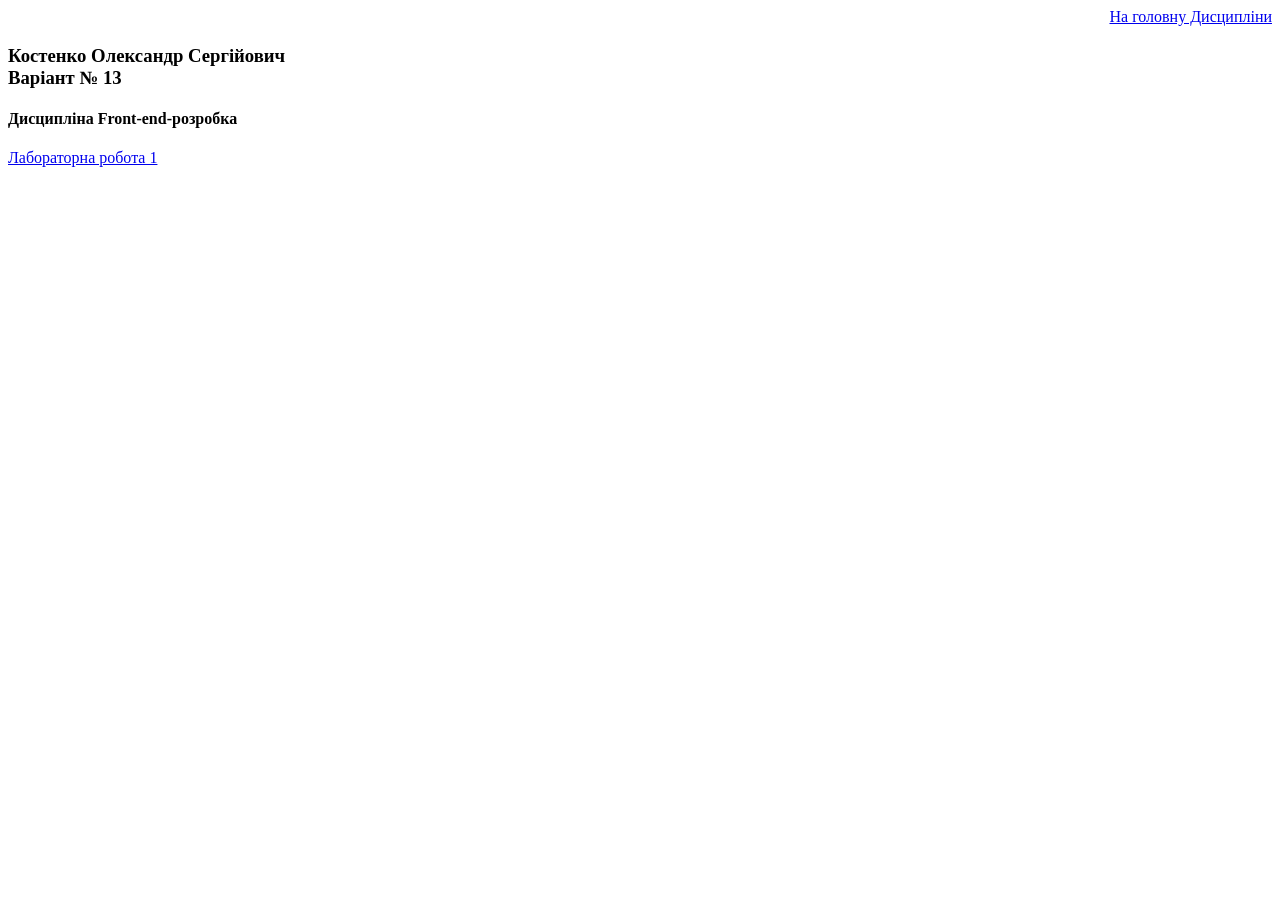
<file: index.html>
<html>
    <head>
        <meta charset="UTF-8">
        <title>Костенко Олександр Сергійович</title>
    </head>
    <body>
        <a style="display:block;text-align:right"href="index.html">На головну Дисципліни</a>
        <h3>Костенко Олександр Сергійович<br>Варіант № 13</h3>
        <h4>Дисципліна Front-end-розробка</h4>
        <a href="lab1_kostenko/lab1.html">Лабораторна робота 1</a><br>
    </body>
</html>
</file>
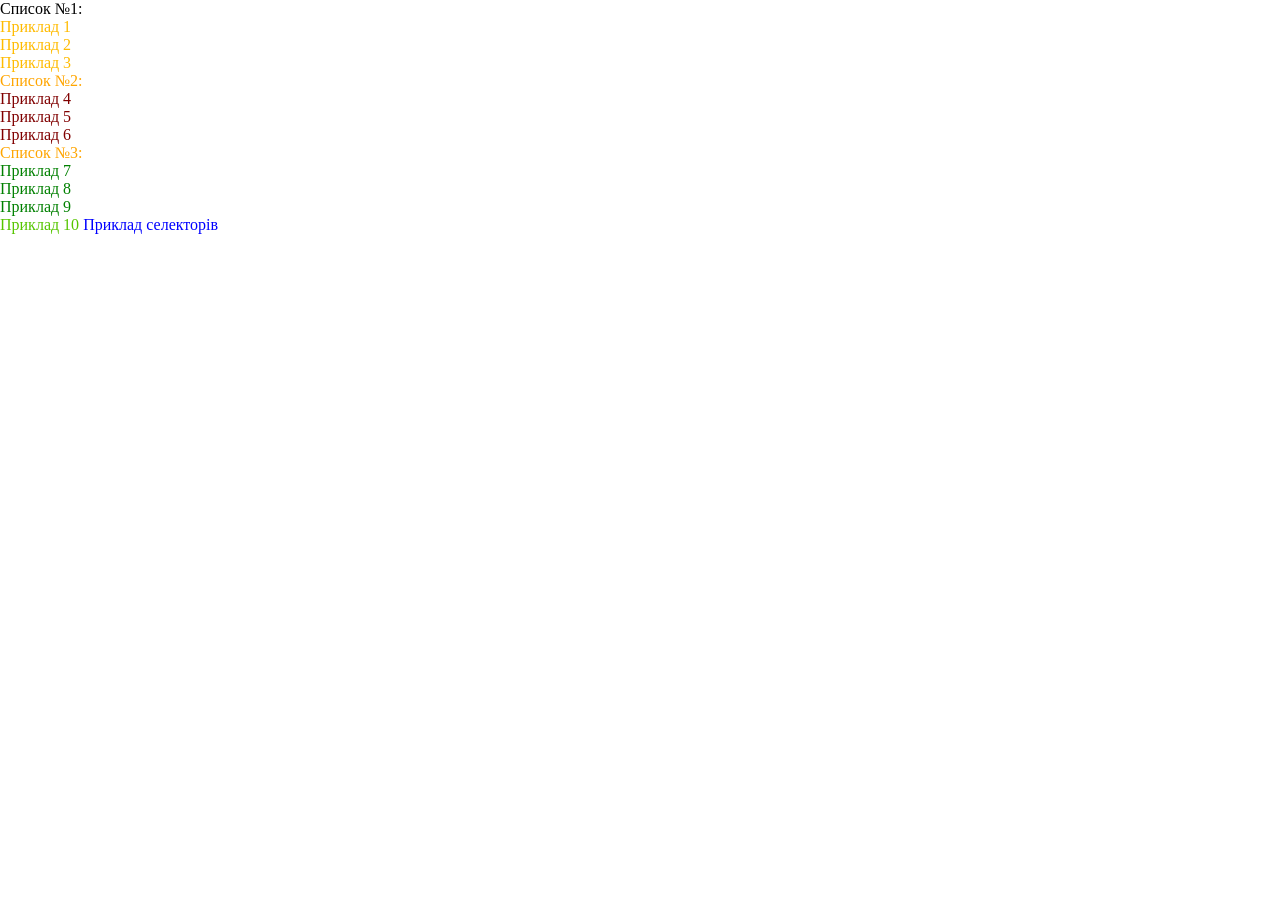
<file: lab1.html>
<!DOCTYPE html>
<html lang="uk">
<head>
    <meta charset="UTF-8">
    <title>Lab 1</title>
    <link rel="stylesheet" href="style/style.css">
</head>
<body>
    <p>Список №1:</p>
    <ul>
        <li><a href="html/example1.html" class="list1">Приклад 1</a></li>
        <li><a href="html/example2.html" class="list1">Приклад 2</a></li>
        <li><a href="html/example3.html" class="list1">Приклад 3</a></li>
    </ul>

    <p>Список №2:</p>
    <ul>
        <li><a href="html/example4.html" class="list2">Приклад 4</a></li>
        <li><a href="html/example5.html" class="list2">Приклад 5</a></li>
        <li><a href="html/example6.html" class="list2">Приклад 6</a></li>
    </ul>

    <p>Список №3:</p>
    <ul>
        <li><a href="html/example7.html">Приклад 7</a></li>
        <li><a href="html/example8.html">Приклад 8</a></li>
        <li><a href="html/example9.html">Приклад 9</a></li>
    </ul>

    <a href="html/example10.html" id="exam10">Приклад 10</a>
    
    <a href="selectors.html">Приклад селекторів</a>


</body>
</html>
</file>
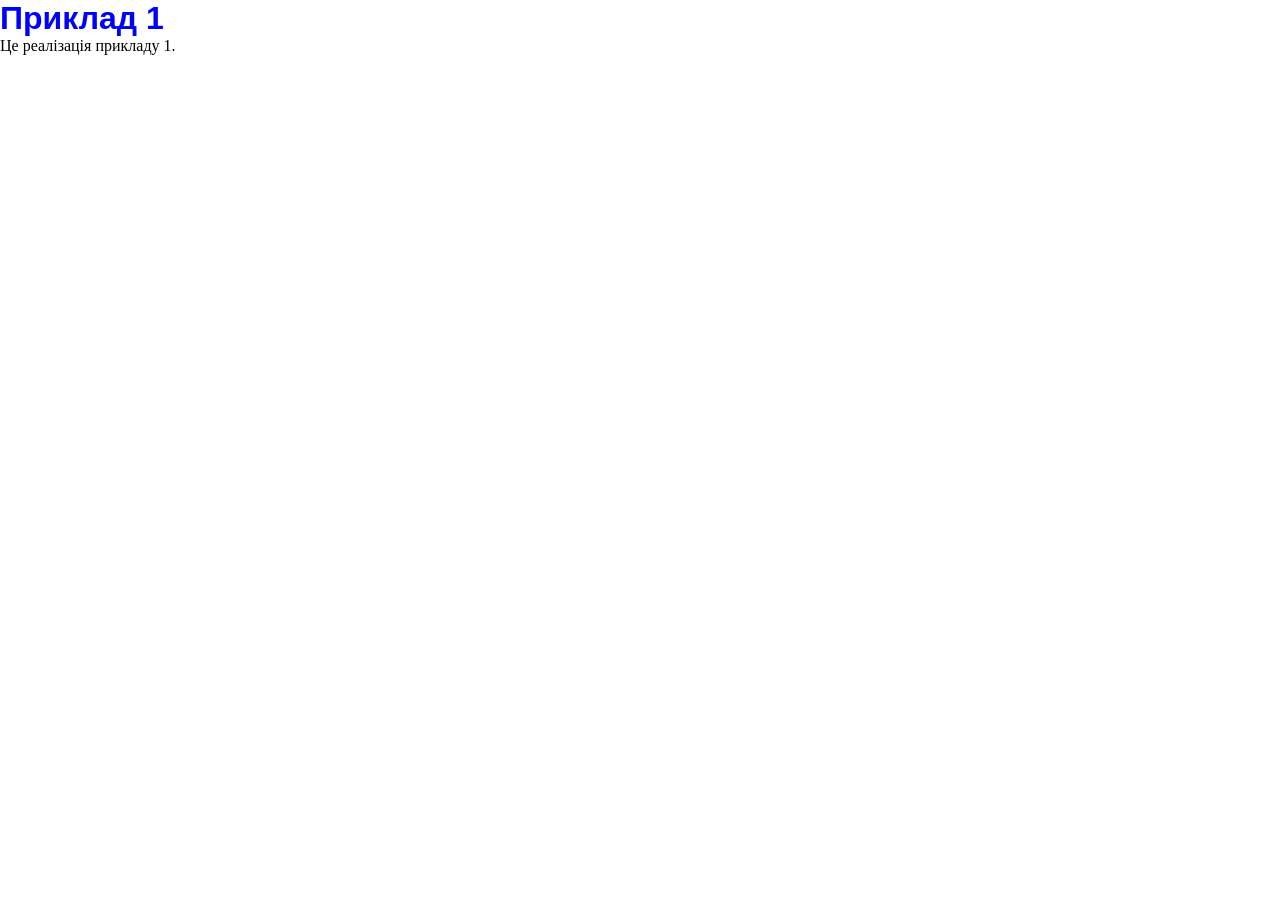
<file: html/example1.html>
<!DOCTYPE html>
<html lang="uk">
<head>
    <meta charset="UTF-8">
    <title>Приклад 1</title>
    <link rel="stylesheet" href="../style/style.css">
</head>
<body>
    <h1>Приклад 1</h1>
    <p>Це реалізація прикладу 1.</p>
</body>
</html>
</file>
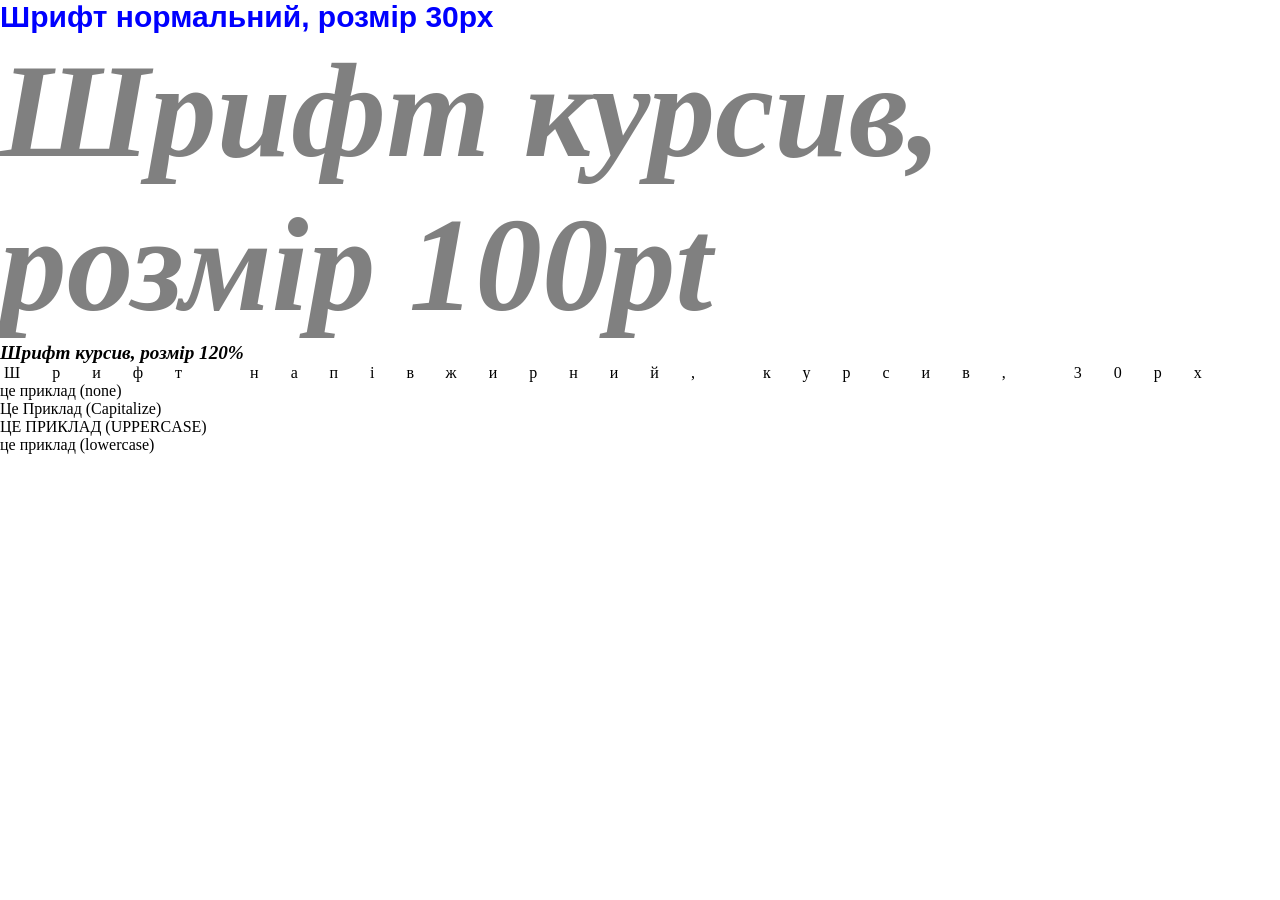
<file: html/example10.html>
<!DOCTYPE html>
<html lang="uk">
<head>
    <meta charset="UTF-8">
    <title>Приклад 10</title>
    <link rel="stylesheet" type="text/css" href="/style/style.css">
</head>
<body>
    <h1 class="ex10">Шрифт нормальний, розмір 30рх</h1>
    <h2 class="ex10"> Шрифт курсив, розмір 100рt </h2>
    <h3 class="ex10"> Шрифт курсив, розмір 120% </h3>
    <p class="ex10"> Шрифт напівжирний, курсив, 30рх</p>
    <p style="text-transform:none;">це приклад (none)</p>
    <p style="text-transform:capitalize;">це приклад (capitalize)</p> 
    <p style="text-transform:uppercase;">це приклад (uppercase)</p> 
    <p style="text-transform:lowercase;">ЦЕ ПРИКЛАД (lowercase)</p>

</body>
</html>
</file>
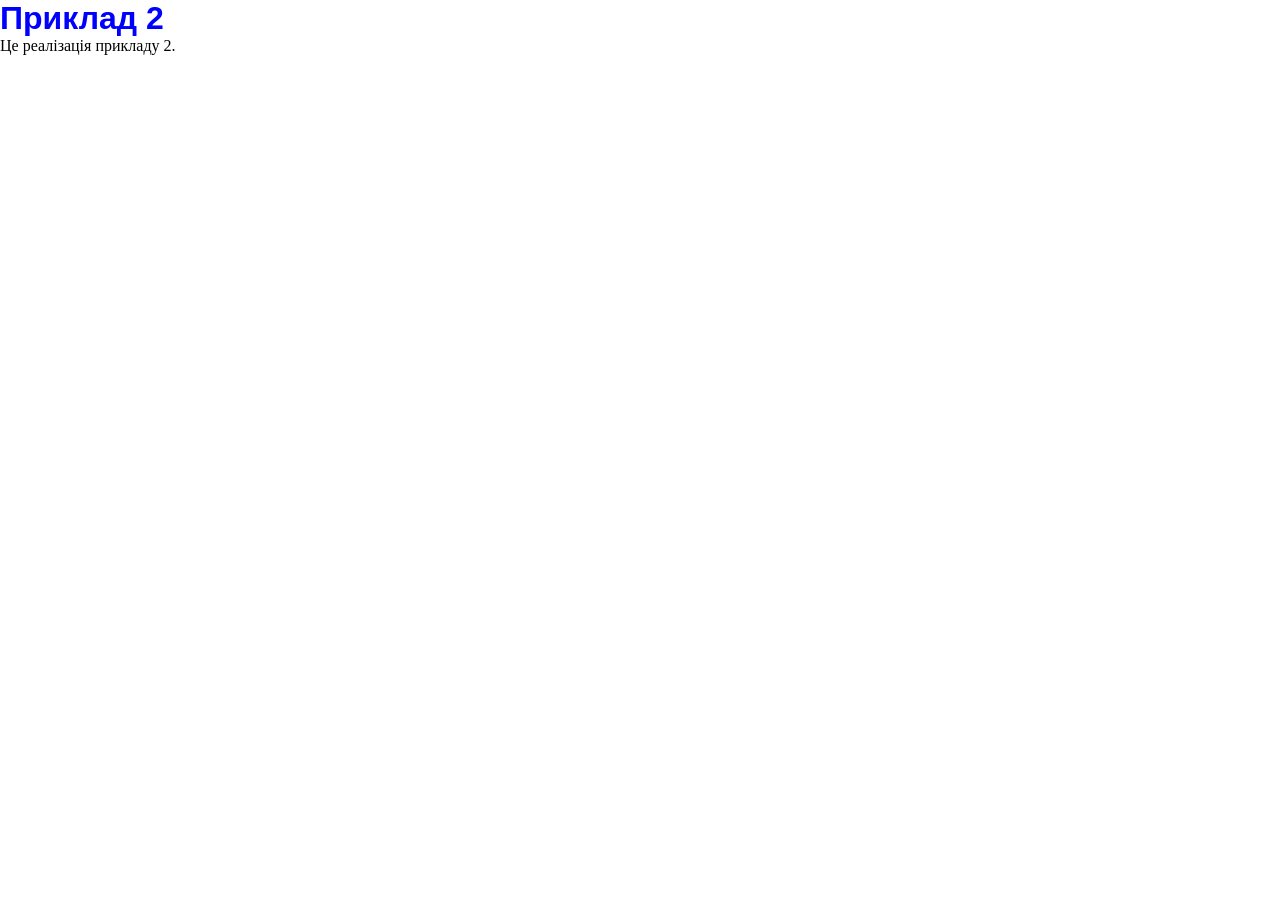
<file: html/example2.html>
<!DOCTYPE html>
<html lang="uk">
<head>
    <meta charset="UTF-8">
    <title>Приклад 2</title>
    <link rel="stylesheet" href="../style/style.css">
</head>
<body>
    <h1>Приклад 2</h1>
    <p>Це реалізація прикладу 2.</p>
</body>
</html>
</file>
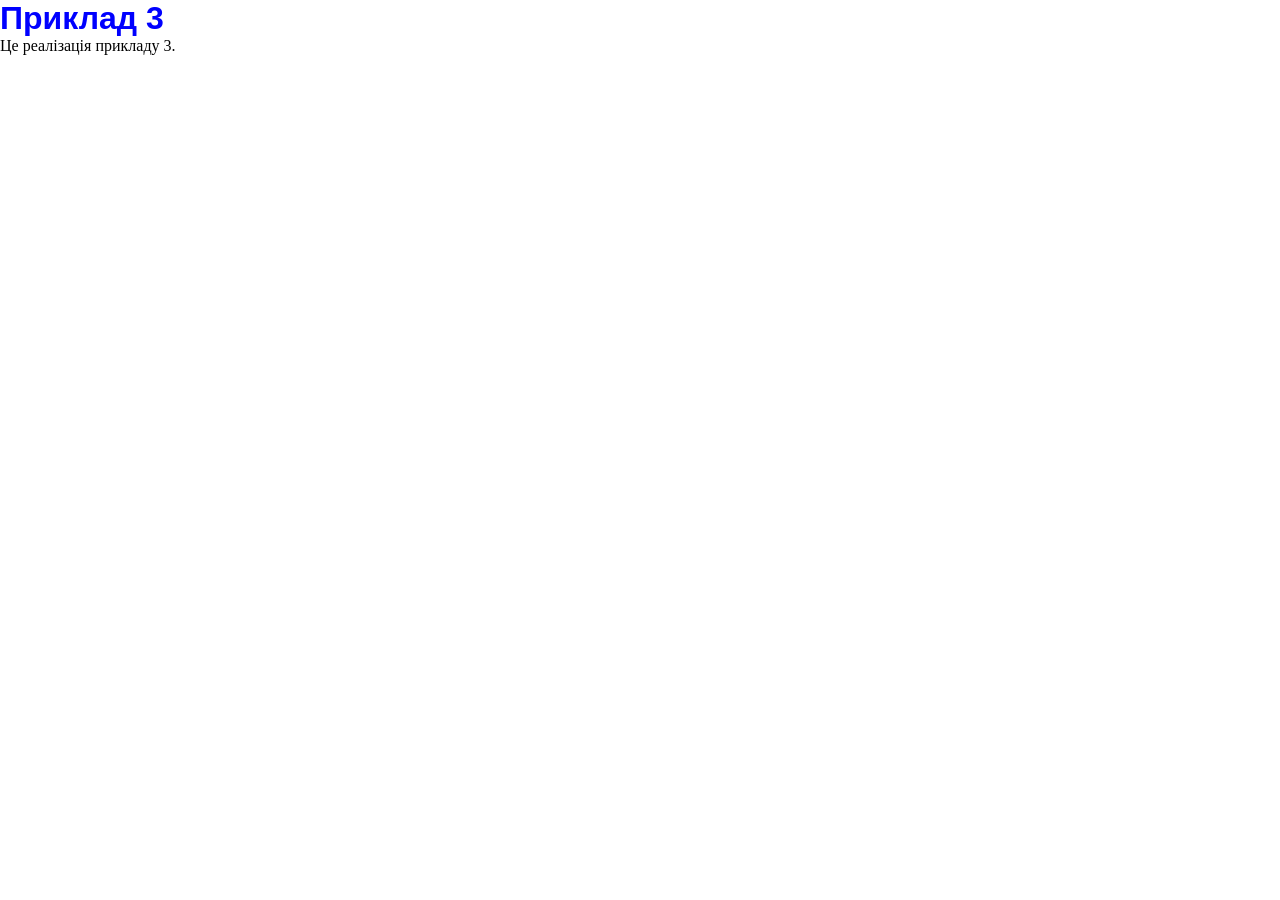
<file: html/example3.html>
<!DOCTYPE html>
<html lang="uk">
<head>
    <meta charset="UTF-8">
    <title>Приклад 3</title>
    <link rel="stylesheet" href="../style/style.css">
</head>
<body>
    <h1>Приклад 3</h1>
    <p>Це реалізація прикладу 3.</p>
</body>
</html>
</file>
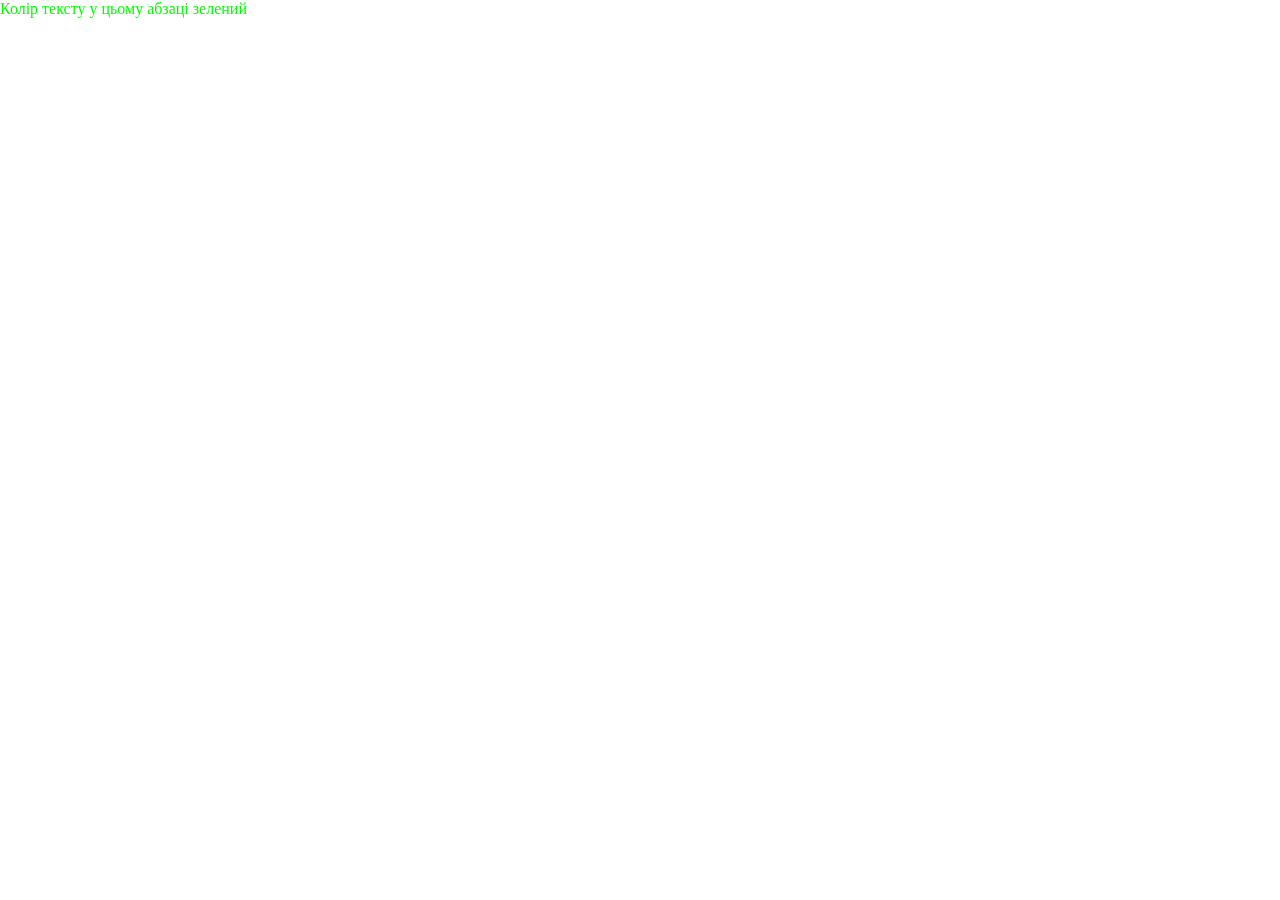
<file: html/example4.html>
<!DOCTYPE html>
<html lang="uk">
<head>
    <meta charset="UTF-8">
    <title>Приклад 4</title>
    <link rel="stylesheet" href="../style/style.css">
</head>
<body>
    <p class="ex4">Колір тексту у цьому абзаці зелений</p>
</body>
</html>
</file>
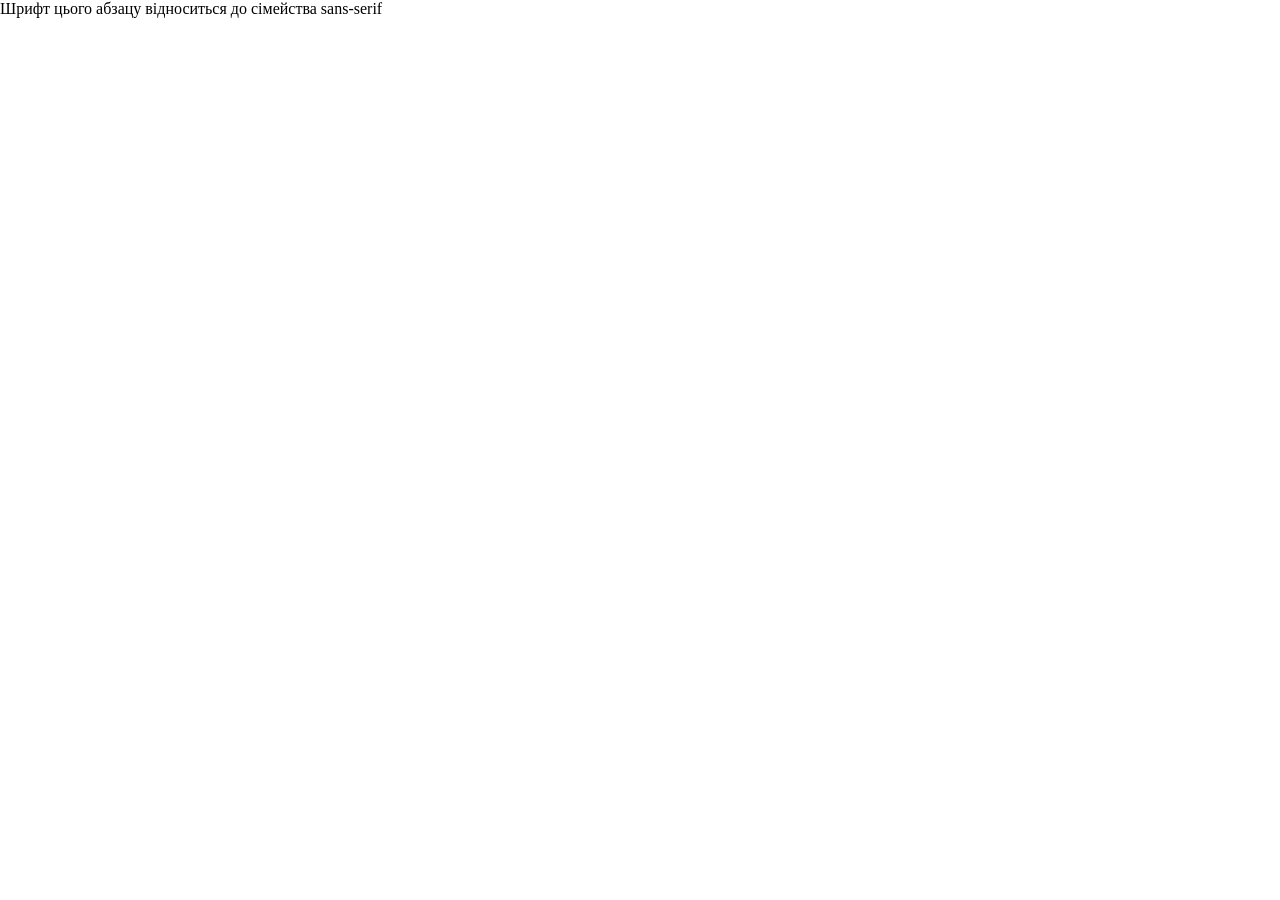
<file: html/example6.html>
<!DOCTYPE html>
<html lang="uk">
<head>
    <meta charset="UTF-8">
    <title>Приклад 6</title>
    <link rel="stylesheet" type="text/css" href="../style/style.css">
</head>
<body>
    <p class=”ex6”> Шрифт цього абзацу відноситься до сімейства sans-serif</p>

</body>
</html>
</file>
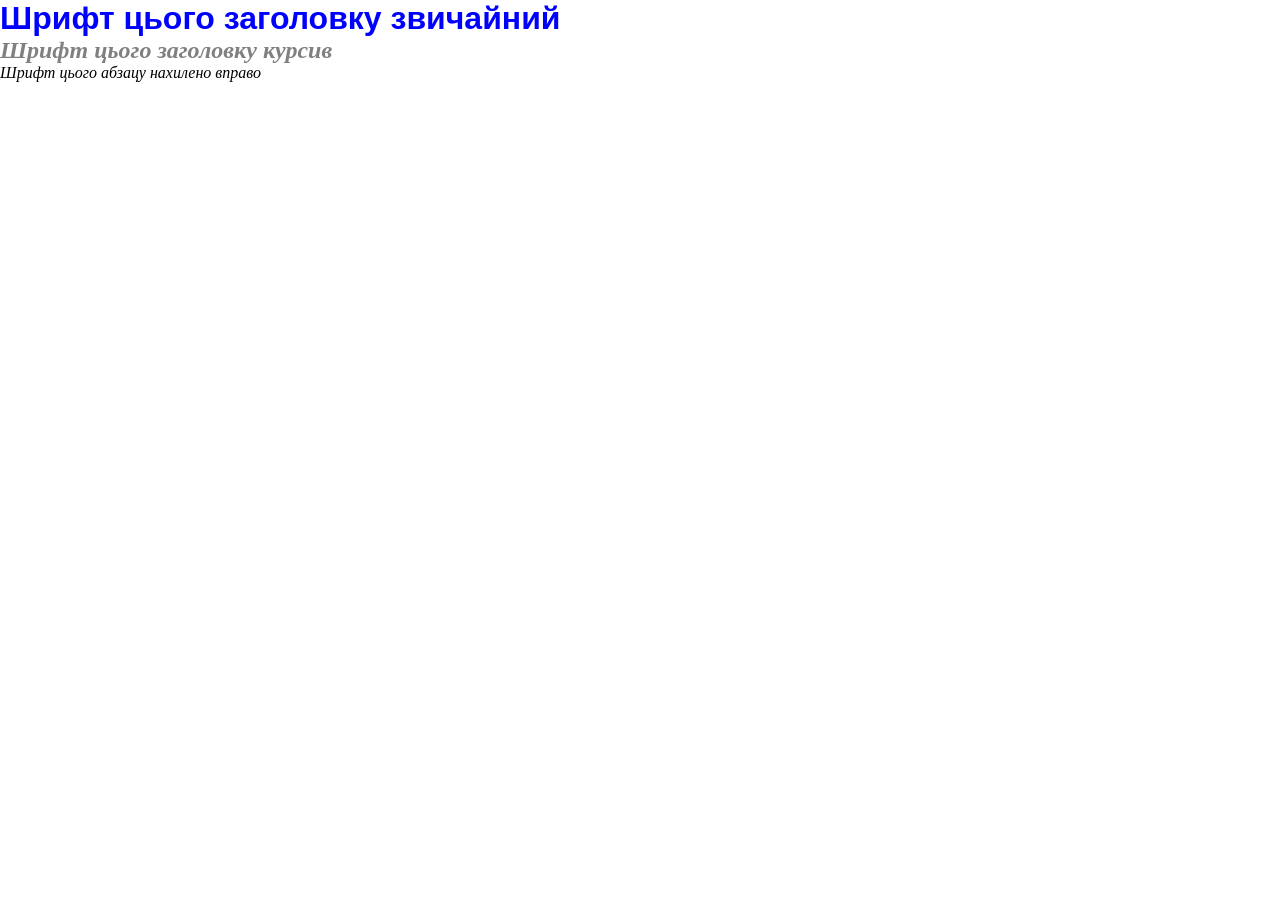
<file: html/example7.html>
<!DOCTYPE html>
<html lang="uk">
<head>
    <meta charset="UTF-8">
    <title>Приклад 7</title>
    <link rel="stylesheet" type="text/css" href="../style/style.css">
</head>
<body>
     <h1 class="ex7">Шрифт цього заголовку звичайний</h1>
     <h2 class="ex7">Шрифт цього заголовку курсив</h2>
     <p class="ex7"> Шрифт цього абзацу нахилено вправо</p>
 

</body>
</html>
</file>
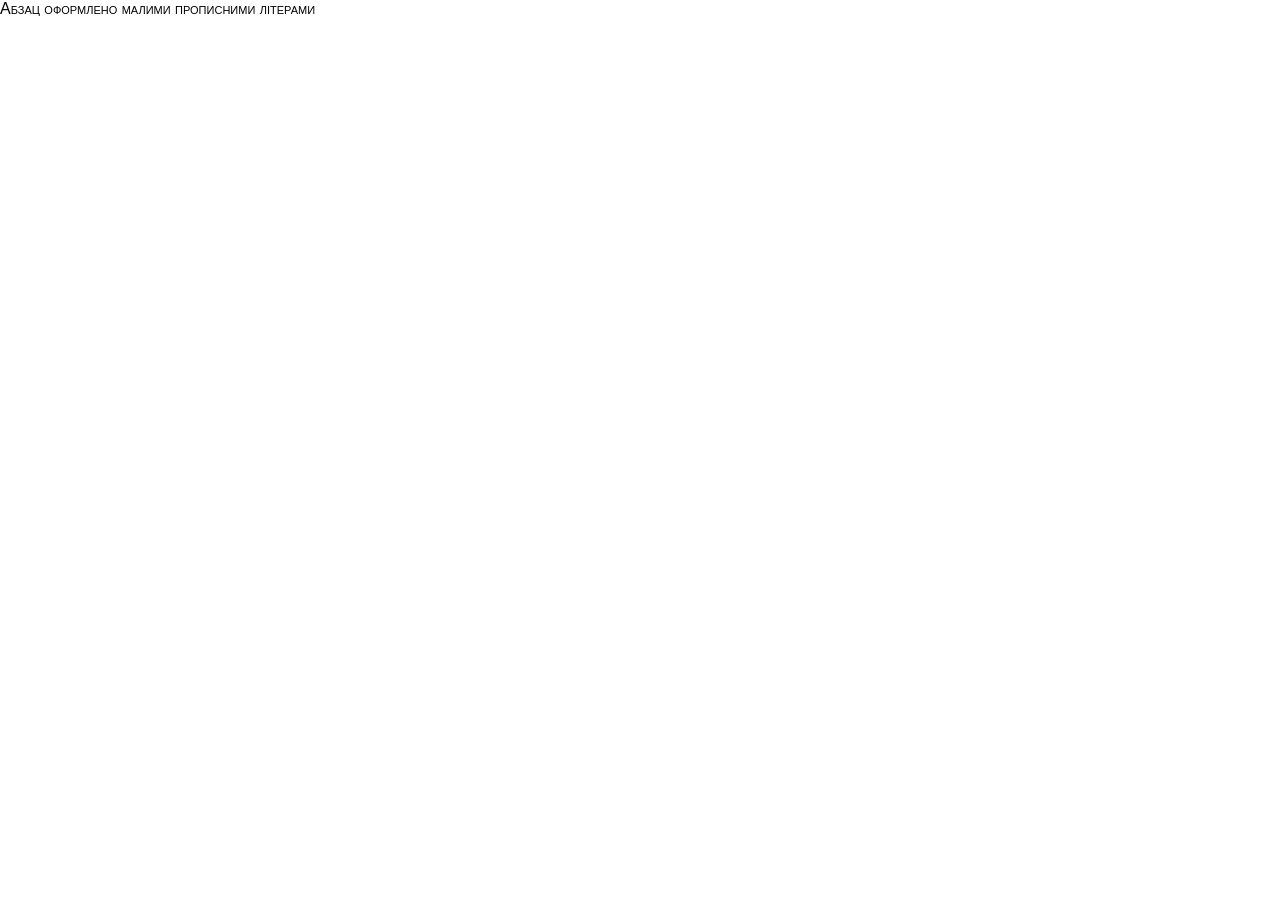
<file: html/example8.html>
<!DOCTYPE html>
<html lang="uk">
<head>
    <meta charset="UTF-8">
    <title>Приклад 8</title>
    <link rel="stylesheet" type="text/css" href="../style/style.css">
</head>
<body>
     <p class="ex8">Абзац оформлено малими прописними літерами</p>

</body>
</html>
</file>
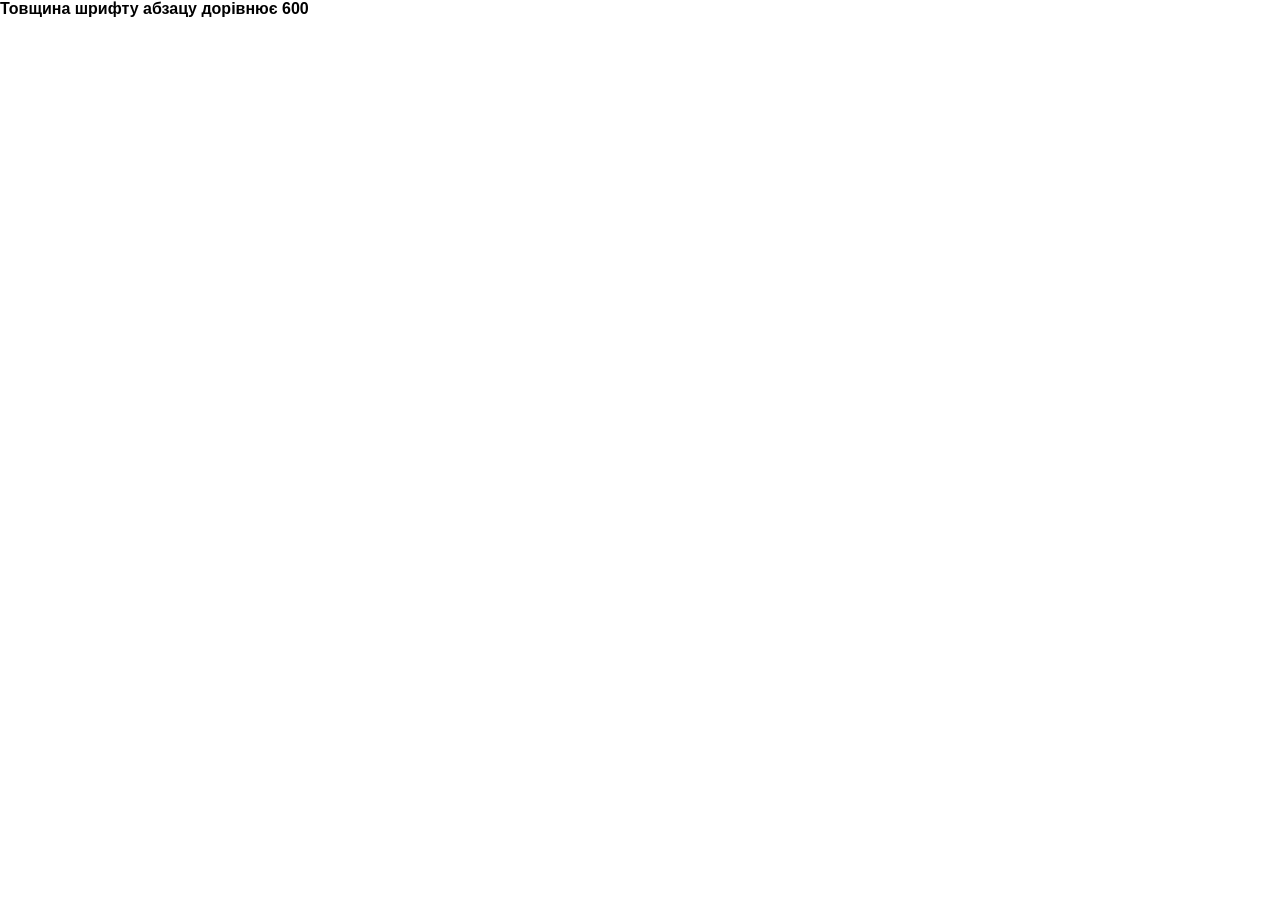
<file: html/example9.html>
<!DOCTYPE html>
<html lang="uk">
<head>
    <meta charset="UTF-8">
    <title>Приклад 9</title>
    <link rel="stylesheet" type="text/css" href="../style/style.css">
</head>
<body>
     <p class="ex9">Товщина шрифту абзацу дорівнює 600</p>
</body>
</html>
</file>
<file: style/style.css>
/* Загальний стиль для всіх посилань */
a {
    color: blue;
    text-decoration: none;
}

/* Посилання першого списку */
a.list1 {
    color: #FFBB00; /* жовтий */
}

/* Посилання другого списку */
a.list2 {
    color: #800000; /* бордовий */
}

/* Унікальне посилання (Приклад 10) */
#exam10 {
    color: #56c500; /* зелений */
}
p.ex4 {
    color: #00ff00; /* зелений */
}
p.ex5 {
    color: #00ff00;            /* зелений текст */
    background-color: #ff0000; /* червоний фон */
}
body.body5 {
   background: #ff0000 url("../images/ball.jpg") no-repeat fixed 5cm 5cm;
}

p.ex6{font-family: Arial, Candara, Century-Gothic, sans-serif}

h1.ex7{
 font-family: Arial, Candara, Century-Gothic, sans-serif;
 font-style: normal;
}
h2.ex7{
 font-family: Times New Roman, Georgia, serif;
 font-style: italic;
}
p.ex7{
 font-family: Times New Roman, Georgia, serif;
 font-style: oblique;
}
p.ex8{
 font-family: Arial, Candara, Century-Gothic, sans-serif;
 font-style: normal;
 font-variant: small-caps;
}
p.ex9{
 font-family: Arial, Candara, Century-Gothic, sans-serif;
 font-style: normal;
 font-variant: normal;
 font-weight: 600
}
h1.ex10 {
  font-family: Arial, Candara, Century-Gothic, sans-serif;
  font-style: normal;
  font-size: 30px;
}

h2.ex10 {
  font-family: Times New Roman, Georgia, serif;
  font-style: italic;
  font-size: 100pt;
}

h3.ex10 {
  font-family: Times New Roman, Georgia, serif;
  font-style: italic;
  font-size: 120%;
}
p.ex10{
text-indent: 3pt;
}
p.ex10{
text-align: justify;
}
p.ex10{letter-spacing: 2em;}

/* 1. Групування селекторів */
h1, h2 {
  font-family: Arial, Helvetica, sans-serif;
}
h1 { color: blue; }
h2 { color: gray; }

/* 2. Селектор за id */
#a h4, #b h4 {
  font-style: italic;
}

/* 3. Універсальний селектор */
* {
  margin: 0;
  padding: 0;
}

/* 4. Селектор дочірніх елементів */
li a {
  text-decoration: none;
  color: green;
}

/* 5. Селектор сусіднього елемента */
ul + p {
  color: red;
}

/* 6. Селектор безпосереднього дочірнього елемента */
#container > ul {
  border: 1px solid black;
}

/* 7. Селектор наступних елементів */
ul ~ p {
  color: orange;
}

/* 8. Селектор за атрибутом */
a[title] {
  color: purple;
}
</file>
